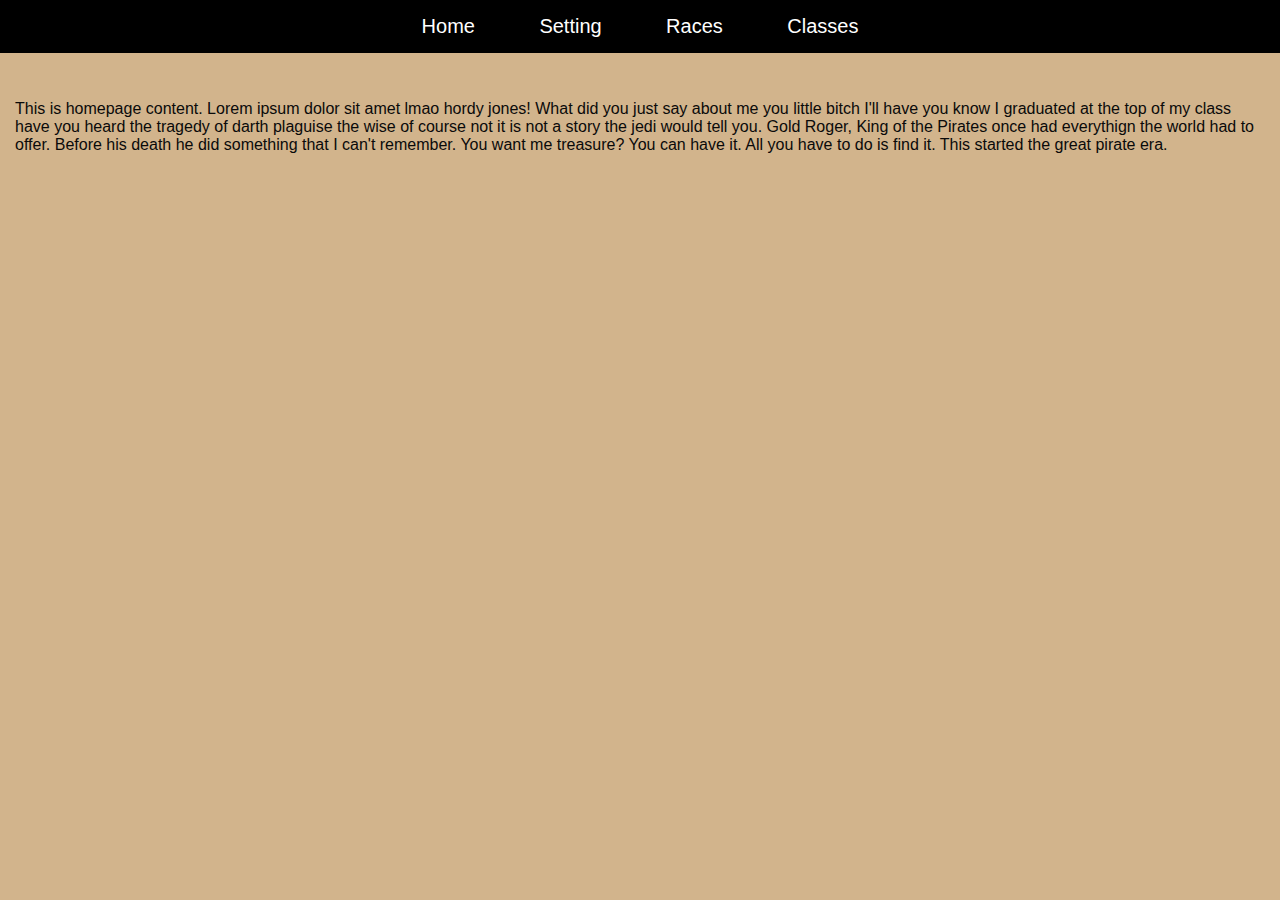
<file: main.html>
<!DOCTYPE html>
<html lang="en">
<head>
    <meta charset="UTF-8">
    <meta name="viewport" content="width=device-width, initial-scale=1.0">
    <meta http-equiv="X-UA-Compatible" content="ie=edge">
    <link rel="stylesheet" href="css/main.css">
    <script src="https://ajax.googleapis.com/ajax/libs/jquery/3.4.1/jquery.min.js"></script>
    <script src="javascript/main.js"></script>
    <title>Matthew's Oneshot</title>
</head>
<body>
    <div class="body">
       <nav>
           <ul>
               <li name="home">Home</li>
               <li name="setting">Setting</li>
               <li name="races">Races</li>
               <li name="classes">Classes</li>
           </ul>
       </nav> 
       <div class="home-content">
           <p>This is homepage content. Lorem ipsum dolor sit amet lmao hordy jones! What did you just say about me you little bitch I'll have you know I graduated at the top of my class have you heard the tragedy of darth plaguise the wise of course not it is not a story the jedi would tell you. Gold Roger, King of the Pirates once had everythign the world had to offer. Before his death he did something that I can't remember. You want me treasure? You can have it. All you have to do is find it. This started the great pirate era.</p>
       </div>
    </div>
</body>
</html>
</file>
<file: css/main.css>
*{
    margin: 0;
    padding: 0;
    font-family: Arial, Helvetica, sans-serif;
    color: rgb(10, 10, 10);
}

.body{
    background-color: tan;
    height: 100vh;
}

nav{
    background-color: black;
    position: absolute;
    width: 100vw;
    z-index: 2;
}

ul{
    width: fit-content;
    margin: 0 auto;
}

li{
    display: inline-block;
    padding: 15px 30px;
    cursor: pointer;
    font-size: 20px;
    color: white;
}

li:hover{
    background-color: grey;
}

.home-content{
    margin: 0 15px;
    padding-top: 100px;
}
</file>
